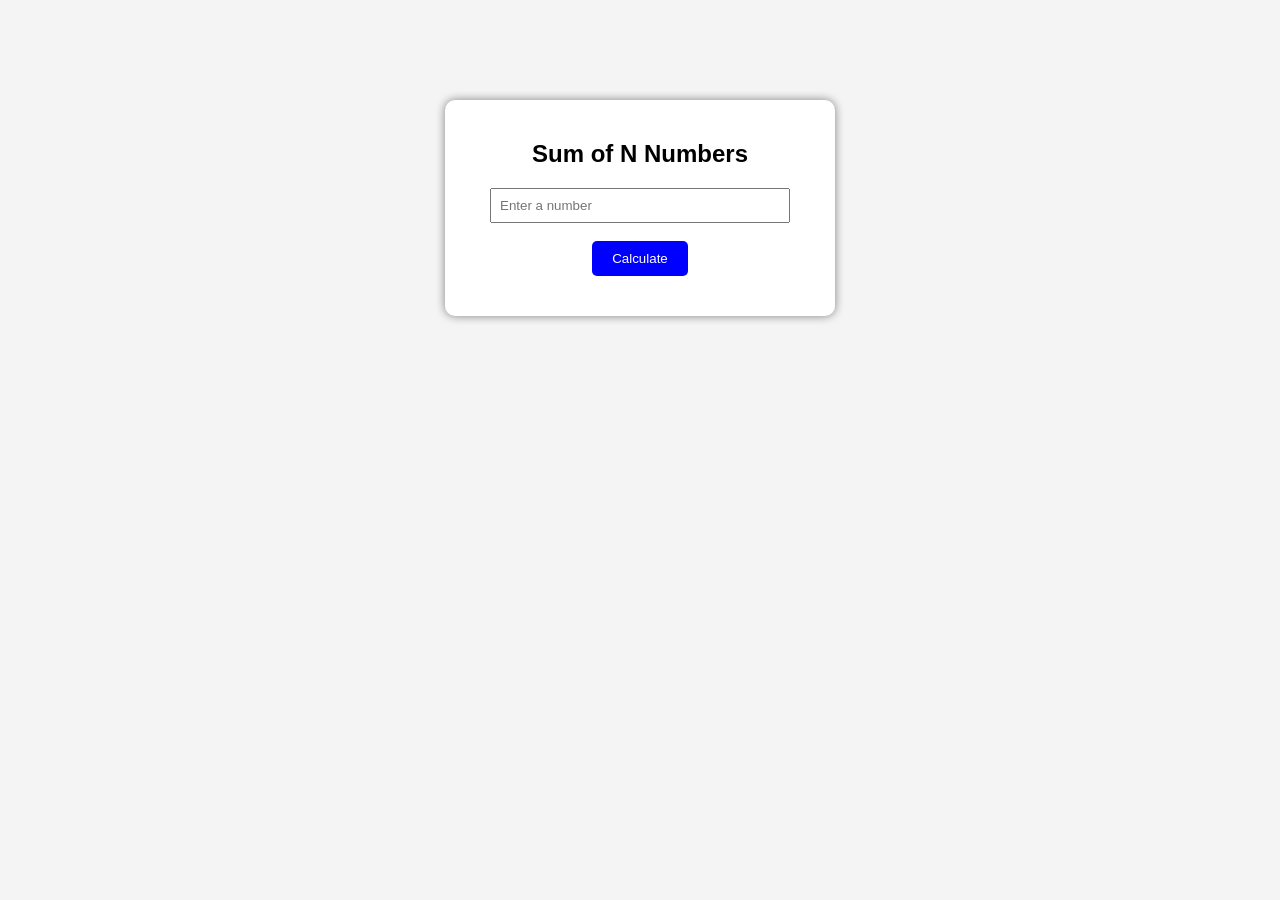
<file: index.html>
<!DOCTYPE html>
<html>
<head>
    <title>Sum of N Numbers</title>
    <link rel="stylesheet" href="style.css">
</head>
<body>

    <div class="container">
        <h2>Sum of N Numbers</h2>

        <input type="number" id="num" placeholder="Enter a number">
        <br><br>

        <button onclick="calculateSum()">Calculate</button>

        <p id="result"></p>
    </div>

    <script src="script.js"></script>

</body>
</html>
</file>
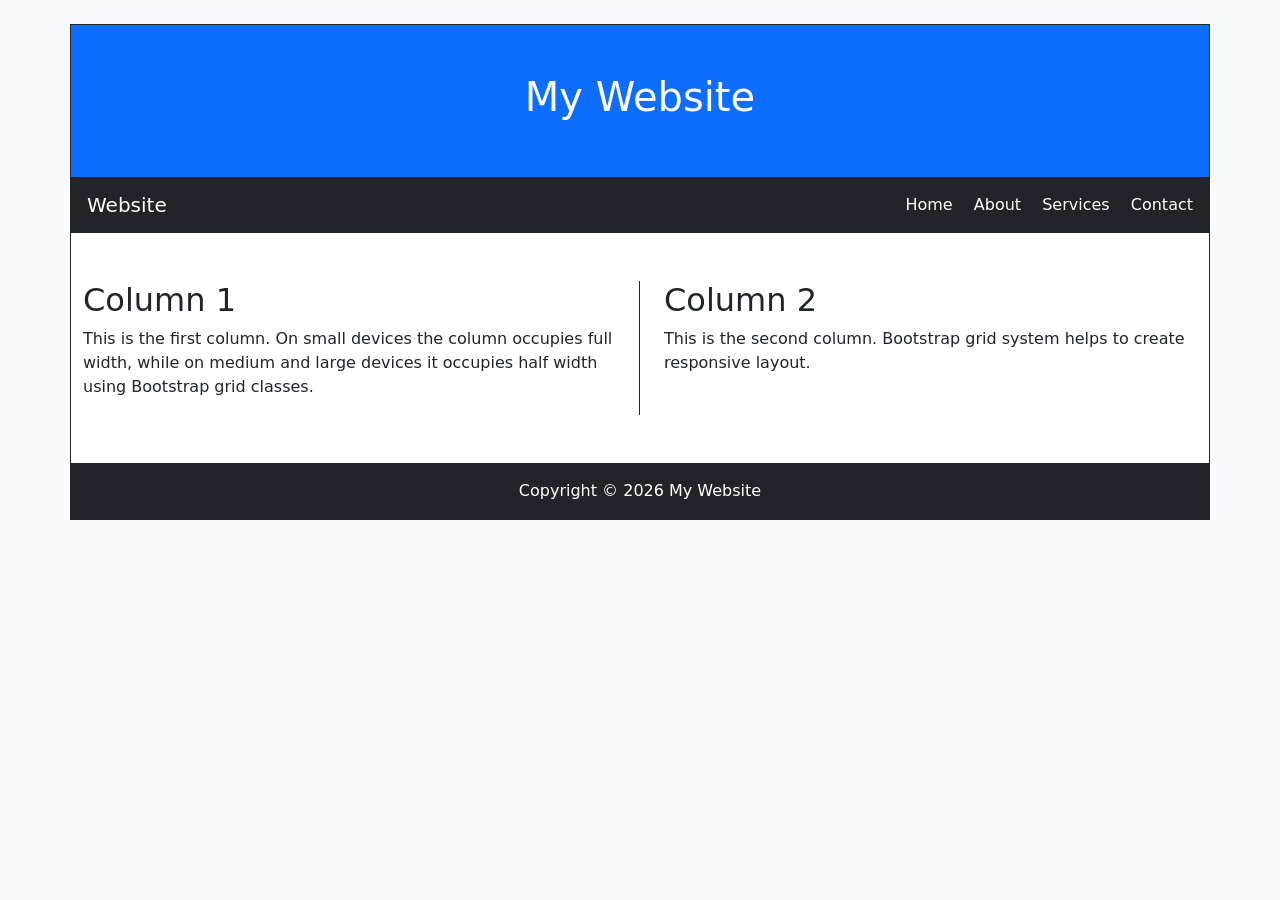
<file: exp1.html>
<!DOCTYPE html>
<html lang="en">
<head>
    <meta charset="UTF-8">
    <meta name="viewport" content="width=device-width, initial-scale=1.0">
    <title>My Website</title>

    <link href="https://cdn.jsdelivr.net/npm/bootstrap@5.3.3/dist/css/bootstrap.min.css" rel="stylesheet">
</head>
<body class="bg-light">

<div class="container border border-dark mt-4 p-0">

    <div class="bg-primary text-white text-center py-5">
        <h1>My Website</h1>
    </div>

    <nav class="navbar navbar-expand-lg navbar-dark bg-dark px-3">
        <a class="navbar-brand" href="#">Website</a>

        <div class="ms-auto">
            <a class="text-white text-decoration-none me-3" href="#">Home</a>
            <a class="text-white text-decoration-none me-3" href="#">About</a>
            <a class="text-white text-decoration-none me-3" href="#">Services</a>
            <a class="text-white text-decoration-none" href="#">Contact</a>
        </div>
    </nav>

    <div class="container py-5 bg-white">
        <div class="row">

            <div class="col-md-6 border-end border-dark">
                <h2>Column 1</h2>
                <p>
                    This is the first column. On small devices the column
                    occupies full width, while on medium and large devices
                    it occupies half width using Bootstrap grid classes.
                </p>
            </div>

            <div class="col-md-6 ps-md-4">
                <h2>Column 2</h2>
                <p>
                    This is the second column. Bootstrap grid system helps
                    to create responsive layout.
                </p>
            </div>

        </div>
    </div>
    
    <div class="bg-dark text-white text-center py-3">
        Copyright © 2026 My Website
    </div>

</div>

</body>
</html>
</file>
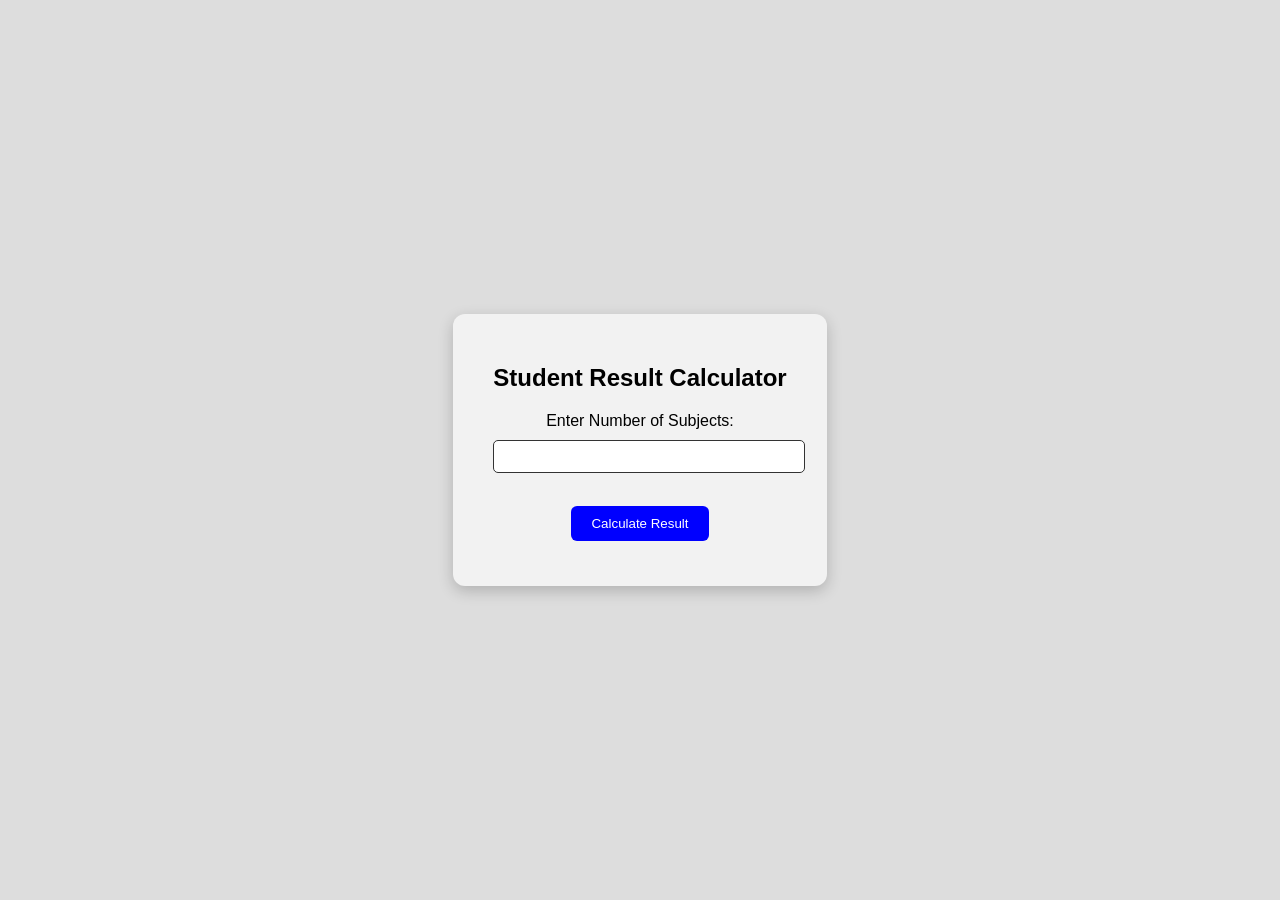
<file: exp4.html>
<!DOCTYPE html> 
<html> 
<head> 
    <title>Student Result Calculator</title>
    <link rel="stylesheet" type="text/css" href="exp4.css">
</head> 
 
<body> 
    <div class="container"> 
        <h2>Student Result Calculator</h2> 
        <label>Enter Number of Subjects:</label><br> 
        <input type="number" id="subjects"><br><br> 
        <button onclick="calculateResult()">Calculate Result</button> 
        <div id="result"></div> 
    </div> 
    <script src="exp4.jss"></script> 
 
</body> 
</html>
</file>
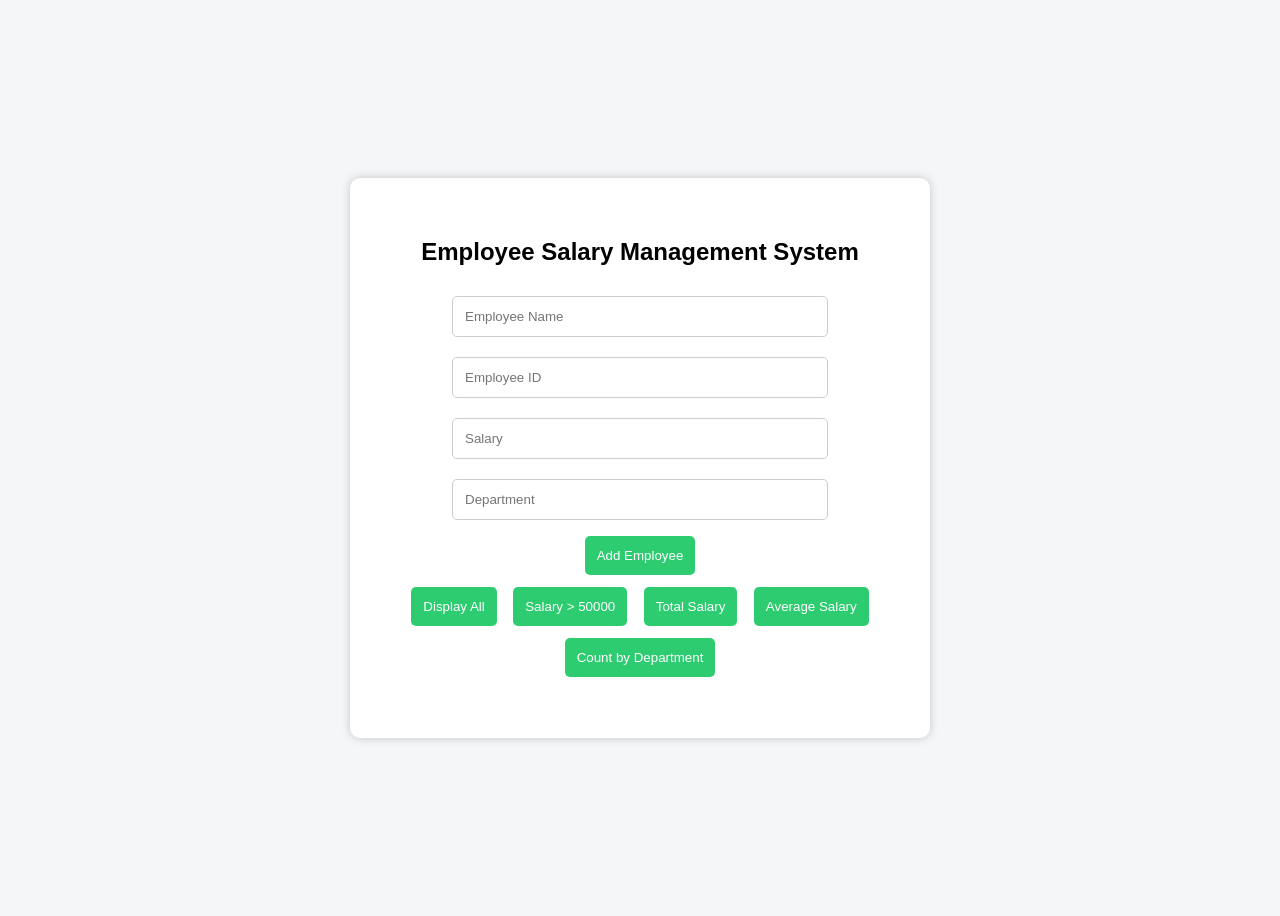
<file: exp5.html>
<!DOCTYPE html> 
<html lang="en"> 
<head> 
    <meta charset="UTF-8"> 
    <title>Employee Salary Management System</title> 
    <link rel="stylesheet" href="exp5.css"> 
</head> 
 
<body> 
    <div class="container"> 
        <h2>Employee Salary Management System</h2> 
        <input type="text" id="name" placeholder="Employee Name"> 
        <input type="text" id="id" placeholder="Employee ID"> 
        <input type="number" id="salary" placeholder="Salary"> 
        <input type="text" id="department" placeholder="Department"> 
        <button onclick="addEmployee()">Add Employee</button><br> 
 
        <button onclick="displayAll()">Display All</button> 
        <button onclick="salaryAbove()">Salary > 50000</button> 
        <button onclick="totalSalary()">Total Salary</button> 
        <button onclick="averageSalary()">Average Salary</button> 
        <button onclick="countDepartment()">Count by Department</button> 
         
        <div id="output"></div> 
    </div> 
     
    <script src="exp5.jss"></script> 
 
</body> 
</html>
</file>
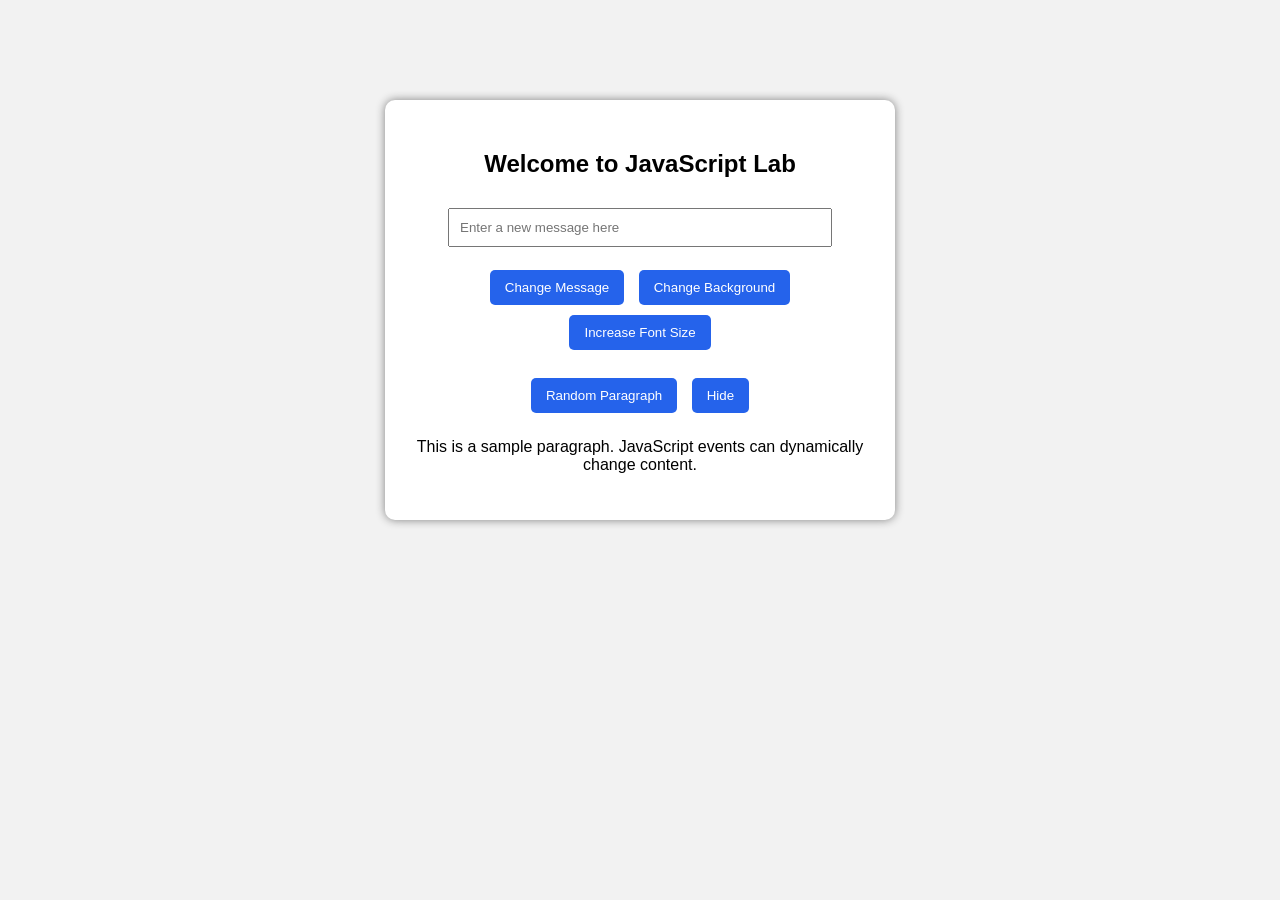
<file: exp6.html>
<!DOCTYPE html>
<html>
<head>
<title>JavaScript Lab</title>
<link rel="stylesheet" href="exp6.css">
</head>

<body>

<div class="container">

<h2>Welcome to JavaScript Lab</h2>

<input type="text" id="userInput" placeholder="Enter a new message here">

<br><br>

<button onclick="changeMessage()">Change Message</button>
<button onclick="changeBackground()">Change Background</button>
<button onclick="increaseFont()">Increase Font Size</button>
<br><br>
<button onclick="randomParagraph()">Random Paragraph</button>
<button onclick="hideText()">Hide</button>

<p id="text">
This is a sample paragraph. JavaScript events can dynamically change content.
</p>

</div>

<script src="exp6.jsx"></script>

</body>
</html>
</file>
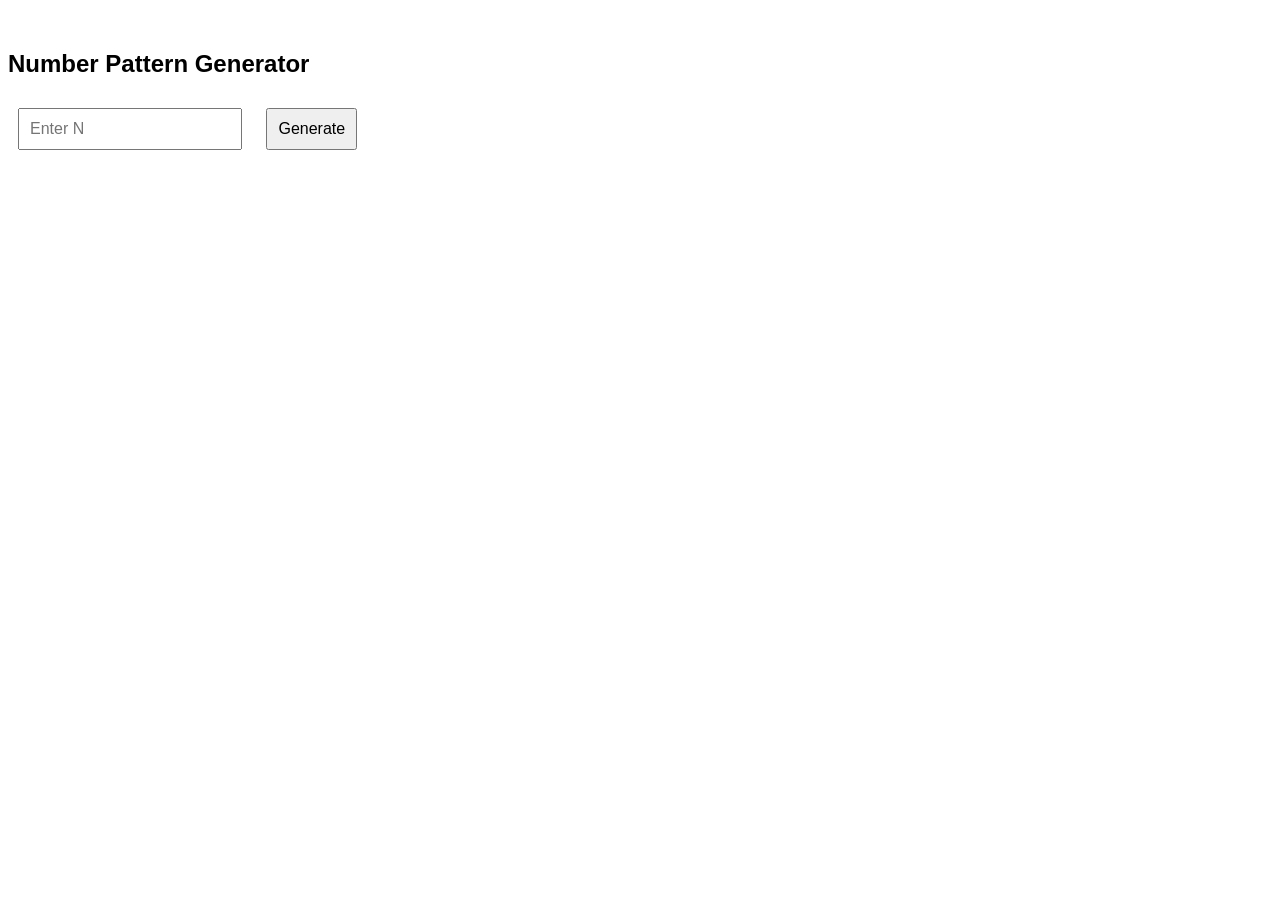
<file: ST-1.html>
<!DOCTYPE html>
<html>
<head>
    <title>Number Pattern</title>
    <link rel="stylesheet" href="ST-1.css">
</head>
<body>

    <h2>Number Pattern Generator</h2>

    <input type="number" id="num" placeholder="Enter N">
    <button onclick="printPattern()">Generate</button>

    <div id="output"></div>

    <script src="ST-1.jss"></script>
</body>
</html>
</file>
<file: style.css>
body {
    font-family: Arial, sans-serif;
    background-color: #f4f4f4;
    text-align: center;
    margin-top: 100px;
}
.container {
    width: 350px;
    margin: auto;
    padding: 20px;
    background-color: white;
    border-radius: 10px;
    box-shadow: 0px 0px 10px gray;
}
input {
    width: 80%;
    padding: 8px;
}
button {
    padding: 10px 20px;
    background-color: blue;
    color: white;
    border: none;
    border-radius: 5px;
    cursor: pointer;
}
button:hover {
    background-color: darkblue;
}
#result {
    margin-top: 15px;
    font-size: 20px;
    color: green;
    font-weight: bold;
}
</file>
<file: exp4.css>
body { 
  margin: 0; 
  height: 100vh; 
  display: grid; 
  place-items: center; 
  background: #ddd; 
  font-family: Arial, sans-serif; 
} 
 
.container { 
  background: #f2f2f2; 
  padding: 30px 40px; 
  border-radius: 12px; 
  text-align: center; 
  box-shadow: 0 5px 15px rgba(0,0,0,0.2); 
} 
 
h2 { 
  margin-bottom: 20px; 
} 
 
input { 
  width: 100%; 
  padding: 8px; 
  margin-top: 10px; 
  border: 1px solid #333; 
  border-radius: 5px; 
} 
 
button { 
  margin-top: 15px; 
  padding: 10px 20px; 
  background: blue; 
  color: white; 
  border: none; 
  border-radius: 6px; 
  cursor: pointer; 
} 
 
#result { 
  margin-top: 15px; 
}
</file>
<file: exp5.css>
body{ 
    font-family: Arial, sans-serif; 
    background:#f4f6f8; 
    display:flex; 
    justify-content:center; 
    align-items:center; 
    height:100vh; 
} 
 
.container{ 
    background:white; 
    padding:40px; 
    border-radius:10px; 
    width:500px; 
    text-align:center; 
    box-shadow:0 0 10px rgba(0,0,0,0.2); 
} 
 
input{ 
    width:350px; 
    padding:12px; 
    margin:10px 0; 
    border-radius:5px; 
    border:1px solid #ccc; 
} 
 
button{ 
    padding:12px; 
    margin:6px; 
    border:none; 
    background:#2ecc71; 
    color:white; 
    border-radius:5px; 
    cursor:pointer; 
} 
 
button:hover{ 
    background:#27ae60; 
} 
 
#output{ 
    margin-top:15px; 
    text-align:left; 
}
</file>
<file: exp6.css>
body{
font-family: Arial;
background-color:#f2f2f2;
text-align:center;
}

.container{
background:white;
width:450px;
margin:100px auto;
padding:30px;
border-radius:10px;
box-shadow:0px 0px 10px gray;
}

input{
width:80%;
padding:10px;
margin-top:10px;
}

button{
background:#2563eb;
color:white;
border:none;
padding:10px 15px;
margin:5px;
border-radius:5px;
cursor:pointer;
}

button:hover{
background:#1d4ed8;
}

p{
margin-top:20px;
font-size:16px;
}
</file>
<file: ST-1.css>
body {
    font-family: Arial;
    margin-top: 50px;
}

input, button {
    padding: 10px;
    margin: 10px;
    font-size: 16px;
}

#output {
    margin-top: 20px;
    font-size: 20px;
    white-space: pre;
}
</file>
